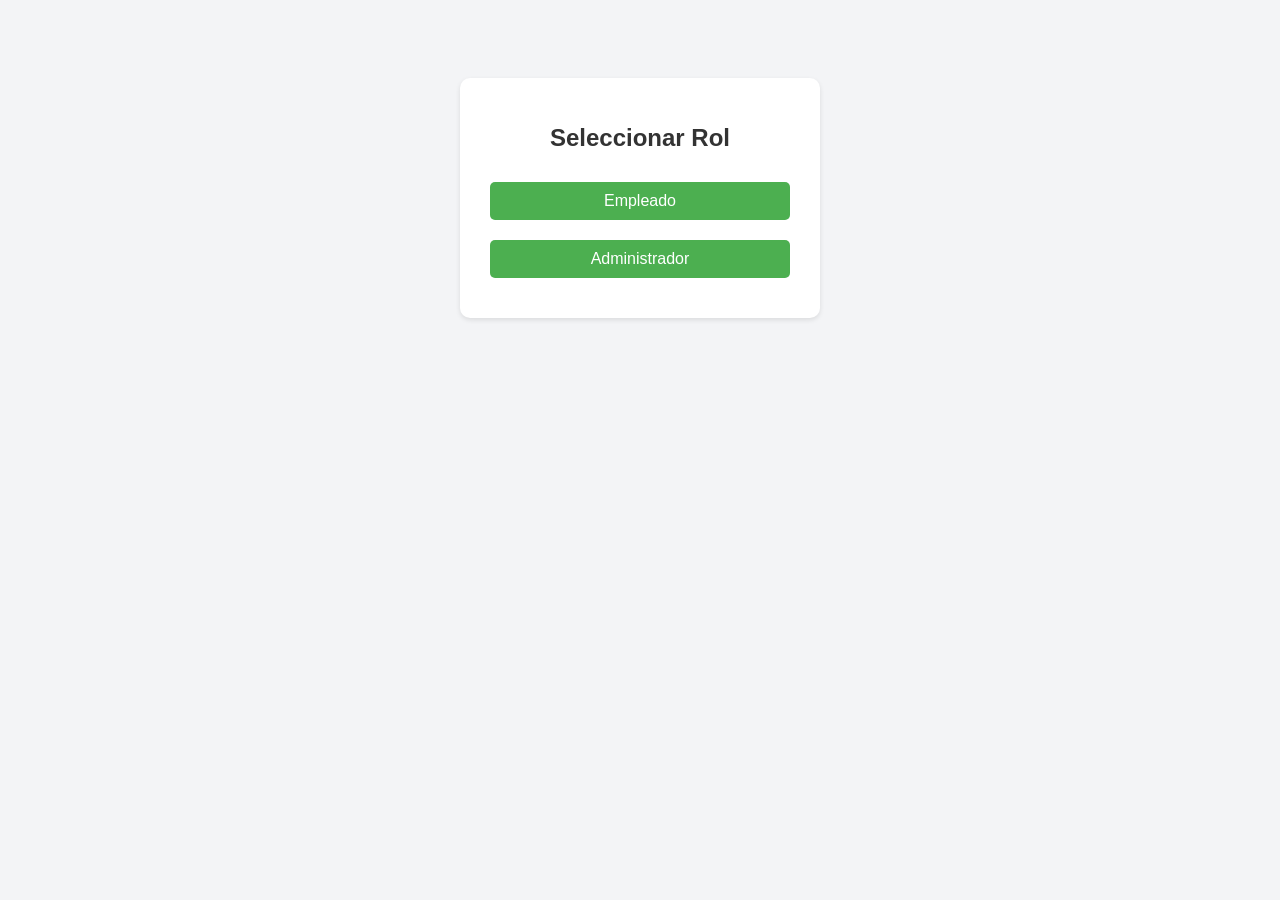
<file: horas/index.html>
<!DOCTYPE html>
<html lang="es">
<head>
    <meta charset="UTF-8">
    <meta name="viewport" content="width=device-width, initial-scale=1.0">
    <title>Página de Ingreso</title>
    <style>
        body {
            font-family: Arial, sans-serif;
            text-align: center;
            padding: 50px;
            background-color: #f3f4f6;
        }

        .container {
            margin: 20px auto;
            width: 300px;
            padding: 30px;
            background-color: #ffffff;
            border-radius: 10px;
            box-shadow: 0 2px 5px rgba(0, 0, 0, 0.1);
        }

        h1 {
            margin-bottom: 20px;
            font-size: 24px;
            color: #333;
        }

        .btn {
            width: 100%;
            padding: 10px;
            background-color: #4CAF50;
            color: white;
            border: none;
            border-radius: 5px;
            cursor: pointer;
            margin: 10px 0;
            font-size: 16px;
        }

        .btn:hover {
            background-color: #45a049;
        }

        input {
            width: 100%;
            padding: 10px;
            margin: 10px 0;
            border: 1px solid #ccc;
            border-radius: 5px;
        }

        .login-container {
            display: none;
        }

        .show-admin-login {
            display: block;
        }
    </style>
</head>
<body>

    <div class="container">
        <h1>Seleccionar Rol</h1>
        <button class="btn" id="empleadoBtn">Empleado</button>
        <button class="btn" id="adminBtn">Administrador</button>
        
        <!-- Formulario de inicio de sesión para administrador -->
        <div class="login-container" id="adminLoginContainer">
            <h1>Iniciar sesión</h1>
            <input type="password" id="adminPassword" placeholder="Contraseña del administrador" />
            <button class="btn" id="loginBtn">Iniciar sesión</button>
            <p id="loginMessage" style="color:red;"></p>
        </div>
    </div>

    <script>
        const adminPasswordCorrecta = "admin123";
        const urlEmpleado = "empleados.html";
        const urlAdmin = "admin.html";

        document.getElementById("empleadoBtn").addEventListener("click", function() {
            window.location.href = urlEmpleado;
        });

        document.getElementById("adminBtn").addEventListener("click", function() {
            document.getElementById("adminLoginContainer").classList.add("show-admin-login");
        });

        document.getElementById("loginBtn").addEventListener("click", function() {
            const adminPassword = document.getElementById("adminPassword").value;

            if (adminPassword === adminPasswordCorrecta) {
                window.location.href = urlAdmin;
            } else {
                document.getElementById("loginMessage").innerText = "Contraseña incorrecta. Intente nuevamente.";
            }
        });
    </script>

</body>
</html>
</file>
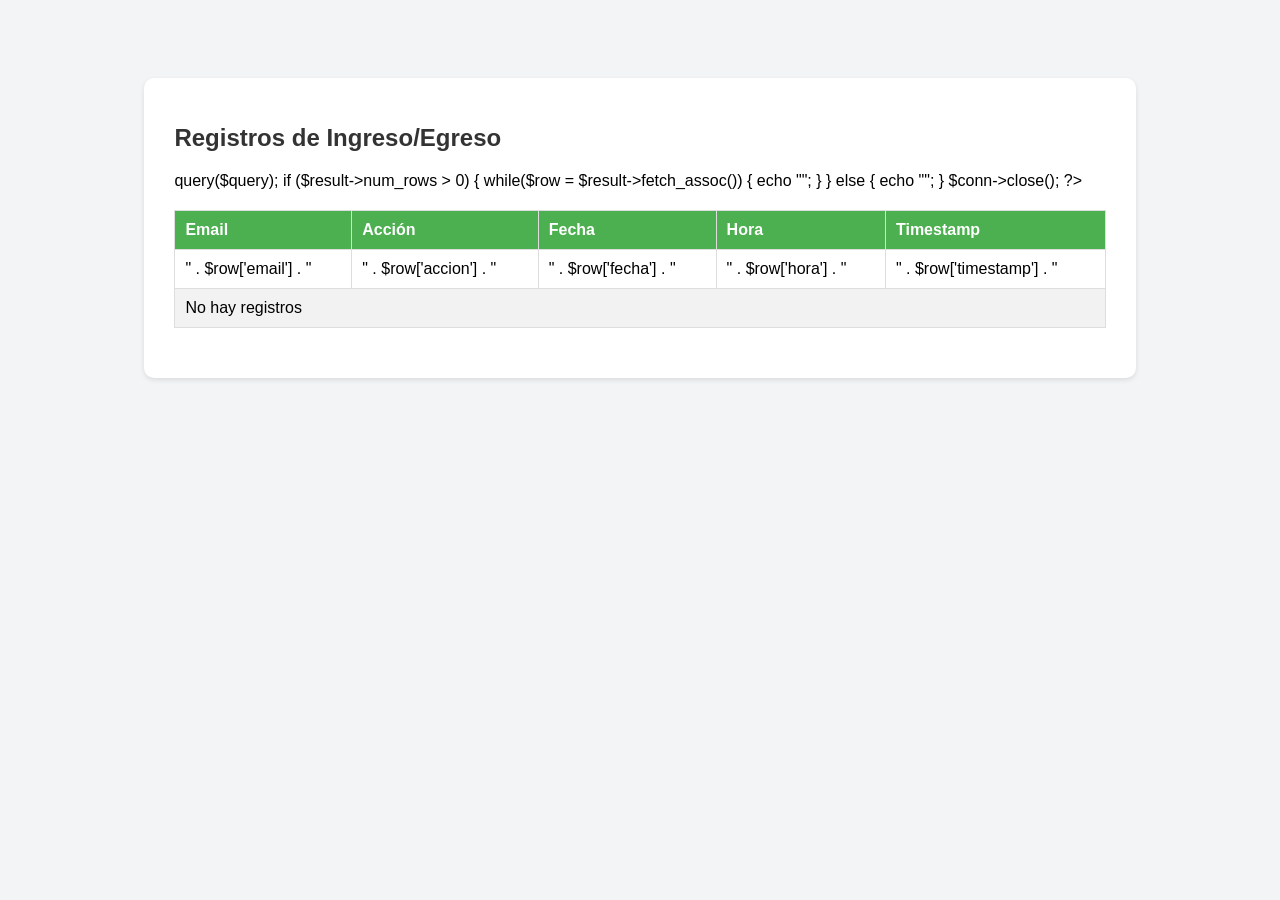
<file: admin.html>
<!DOCTYPE html>
<html lang="es">
<head>
    <meta charset="UTF-8">
    <meta name="viewport" content="width=device-width, initial-scale=1.0">
    <title>Administrador - Ver Registros</title>
    <style>
        /* Estilos */
        body {
            font-family: Arial, sans-serif;
            padding: 50px;
            background-color: #f3f4f6;
        }

        .container {
            margin: 20px auto;
            width: 80%;
            padding: 30px;
            background-color: #ffffff;
            border-radius: 10px;
            box-shadow: 0 2px 5px rgba(0, 0, 0, 0.1);
        }

        h1 {
            margin-bottom: 20px;
            font-size: 24px;
            color: #333;
        }

        table {
            width: 100%;
            border-collapse: collapse;
            margin: 20px 0;
        }

        th, td {
            padding: 10px;
            text-align: left;
            border: 1px solid #ddd;
        }

        th {
            background-color: #4CAF50;
            color: white;
        }

        tr:nth-child(even) {
            background-color: #f2f2f2;
        }
    </style>
</head>
<body>

    <div class="container">
        <h1>Registros de Ingreso/Egreso</h1>
        <table>
            <thead>
                <tr>
                    <th>Email</th>
                    <th>Acción</th>
                    <th>Fecha</th>
                    <th>Hora</th>
                    <th>Timestamp</th>
                </tr>
            </thead>
            <tbody>
                <?php
                require_once('db_connect.php');

                $query = "SELECT * FROM registros ORDER BY timestamp DESC";
                $result = $conn->query($query);

                if ($result->num_rows > 0) {
                    while($row = $result->fetch_assoc()) {
                        echo "<tr>
                            <td>" . $row['email'] . "</td>
                            <td>" . $row['accion'] . "</td>
                            <td>" . $row['fecha'] . "</td>
                            <td>" . $row['hora'] . "</td>
                            <td>" . $row['timestamp'] . "</td>
                        </tr>";
                    }
                } else {
                    echo "<tr><td colspan='5'>No hay registros</td></tr>";
                }

                $conn->close();
                ?>
            </tbody>
        </table>
    </div>

</body>
</html>
</file>
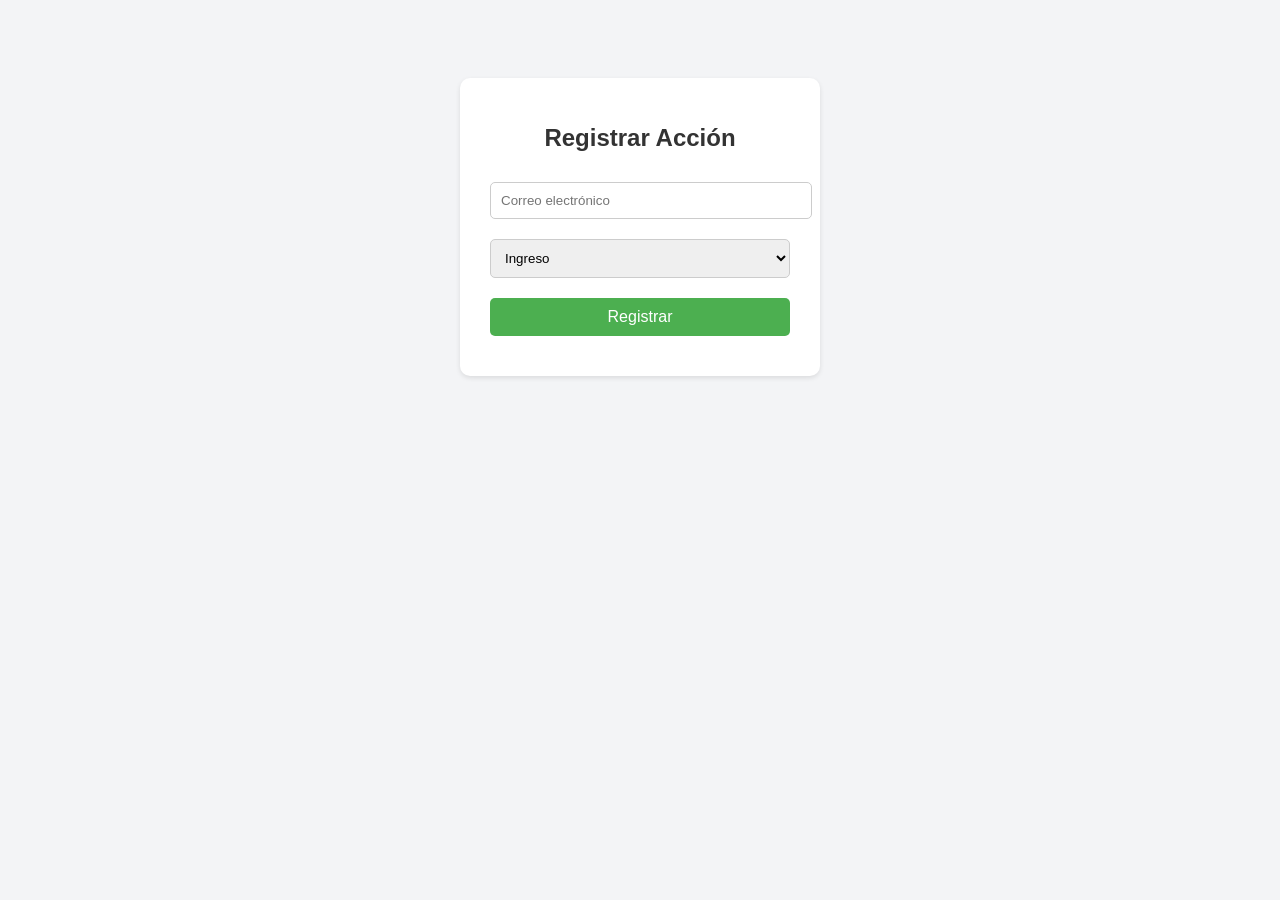
<file: empleados.html>
<!DOCTYPE html>
<html lang="es">
<head>
    <meta charset="UTF-8">
    <meta name="viewport" content="width=device-width, initial-scale=1.0">
    <title>Empleado - Registro de Ingreso/Egreso</title>
    <style>
        /* Estilos */
        body {
            font-family: Arial, sans-serif;
            text-align: center;
            padding: 50px;
            background-color: #f3f4f6;
        }

        .container {
            margin: 20px auto;
            width: 300px;
            padding: 30px;
            background-color: #ffffff;
            border-radius: 10px;
            box-shadow: 0 2px 5px rgba(0, 0, 0, 0.1);
        }

        h1 {
            margin-bottom: 20px;
            font-size: 24px;
            color: #333;
        }

        .btn {
            width: 100%;
            padding: 10px;
            background-color: #4CAF50;
            color: white;
            border: none;
            border-radius: 5px;
            cursor: pointer;
            margin: 10px 0;
            font-size: 16px;
        }

        .btn:hover {
            background-color: #45a049;
        }

        input {
            width: 100%;
            padding: 10px;
            margin: 10px 0;
            border: 1px solid #ccc;
            border-radius: 5px;
        }

        select {
            width: 100%;
            padding: 10px;
            margin: 10px 0;
            border: 1px solid #ccc;
            border-radius: 5px;
        }
    </style>
</head>
<body>

    <div class="container">
        <h1>Registrar Acción</h1>
        <form action="registrar_accion.php" method="POST">
            <input type="email" name="email" placeholder="Correo electrónico" required />
            
            <select name="accion" required>
                <option value="ingreso">Ingreso</option>
                <option value="egreso">Egreso</option>
            </select>

            <button class="btn" type="submit">Registrar</button>
        </form>
    </div>

</body>
</html>
</file>
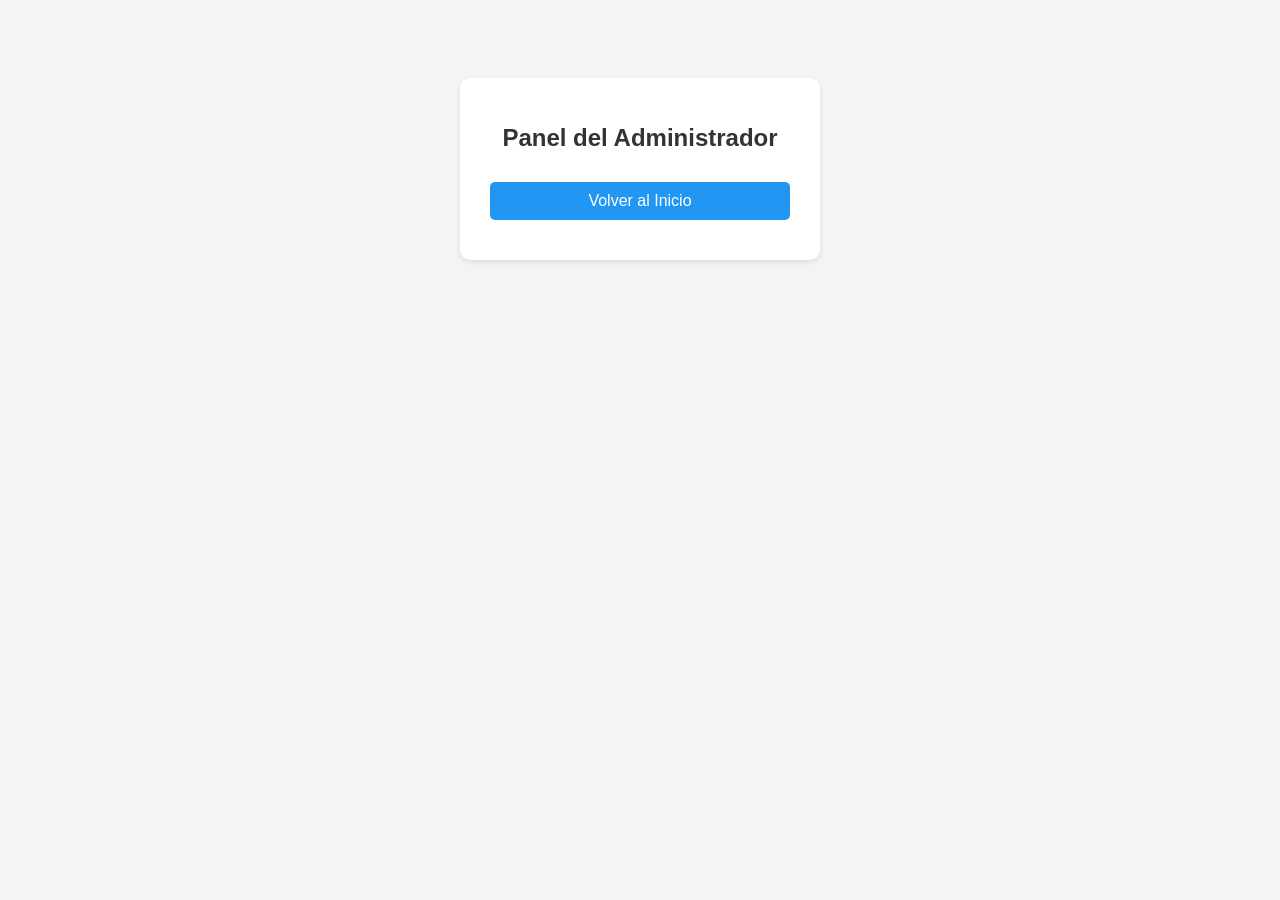
<file: horas/admin.html>
<!DOCTYPE html>
<html lang="es">
<head>
    <meta charset="UTF-8">
    <meta name="viewport" content="width=device-width, initial-scale=1.0">
    <title>Panel de Administrador</title>
    <style>
        body {
            font-family: Arial, sans-serif;
            text-align: center;
            padding: 50px;
            background-color: #f3f4f6;
        }

        .container {
            margin: 20px auto;
            width: 300px;
            padding: 30px;
            background-color: #ffffff;
            border-radius: 10px;
            box-shadow: 0 2px 5px rgba(0, 0, 0, 0.1);
        }

        h1 {
            margin-bottom: 20px;
            font-size: 24px;
            color: #333;
        }

        .btn {
            width: 100%;
            padding: 10px;
            background-color: #4CAF50;
            color: white;
            border: none;
            border-radius: 5px;
            cursor: pointer;
            margin: 10px 0;
            font-size: 16px;
        }

        .btn:hover {
            background-color: #45a049;
        }

        .back-btn {
            background-color: #2196F3;
        }

        .back-btn:hover {
            background-color: #0b7dda;
        }
    </style>
</head>
<body>

    <div class="container">
        <h1>Panel del Administrador</h1>

        <!-- Aquí irían las funcionalidades del administrador, como ver y editar la base de datos. -->

        <!-- Botón para volver al index.html -->
        <button class="btn back-btn" onclick="window.location.href='index.html'">Volver al Inicio</button>
    </div>

</body>
</html>
</file>
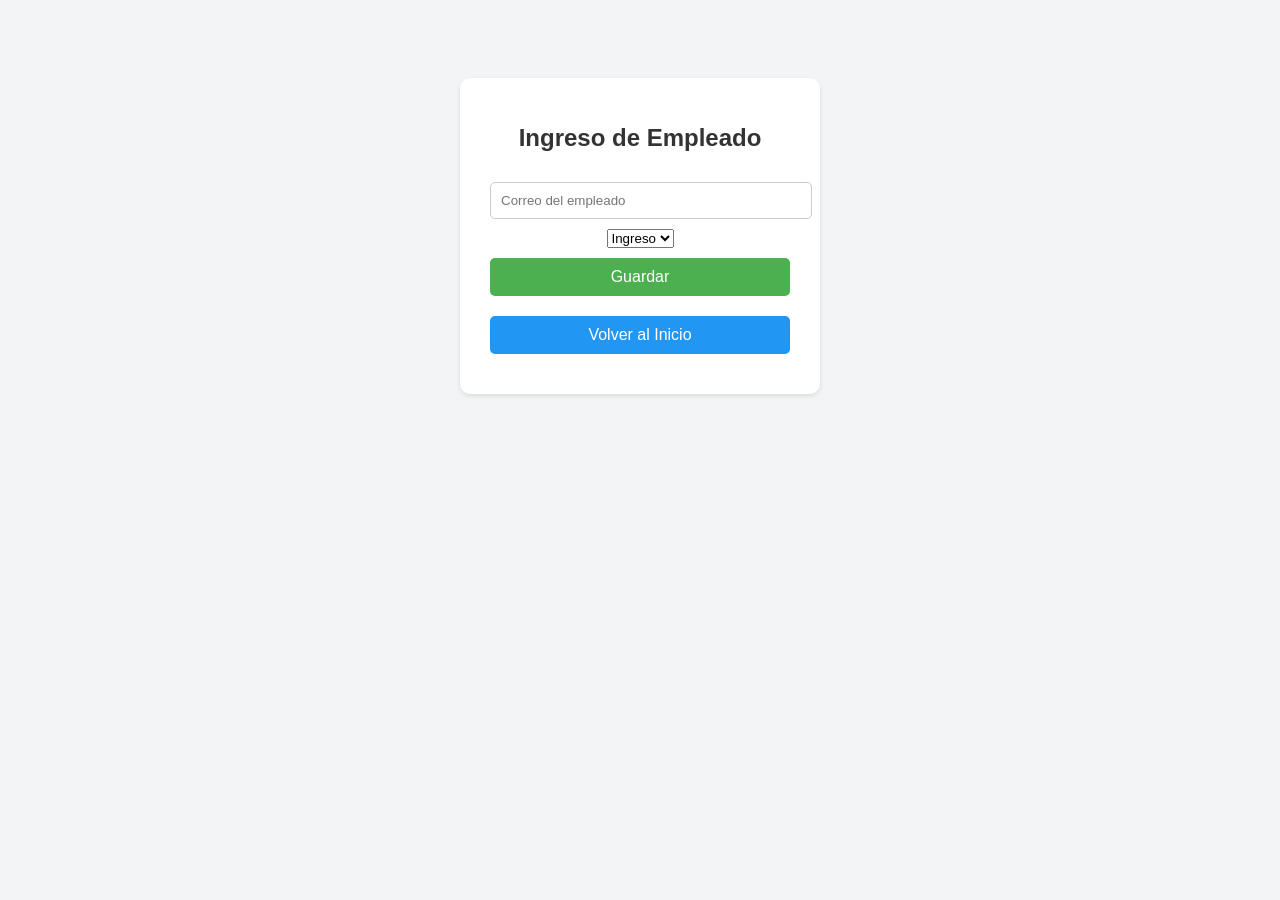
<file: horas/empleados.html>
<!DOCTYPE html>
<html lang="es">
<head>
    <meta charset="UTF-8">
    <meta name="viewport" content="width=device-width, initial-scale=1.0">
    <title>Ingreso de Empleado</title>
    <style>
        body {
            font-family: Arial, sans-serif;
            text-align: center;
            padding: 50px;
            background-color: #f3f4f6;
        }

        .container {
            margin: 20px auto;
            width: 300px;
            padding: 30px;
            background-color: #ffffff;
            border-radius: 10px;
            box-shadow: 0 2px 5px rgba(0, 0, 0, 0.1);
        }

        h1 {
            margin-bottom: 20px;
            font-size: 24px;
            color: #333;
        }

        .btn {
            width: 100%;
            padding: 10px;
            background-color: #4CAF50;
            color: white;
            border: none;
            border-radius: 5px;
            cursor: pointer;
            margin: 10px 0;
            font-size: 16px;
        }

        .btn:hover {
            background-color: #45a049;
        }

        input {
            width: 100%;
            padding: 10px;
            margin: 10px 0;
            border: 1px solid #ccc;
            border-radius: 5px;
        }

        .back-btn {
            background-color: #2196F3;
        }

        .back-btn:hover {
            background-color: #0b7dda;
        }

        #successMessage {
            background-color: #4CAF50;
            color: white;
            padding: 10px;
            border-radius: 5px;
            margin-top: 20px;
            display: none;
        }

        #successMessage button {
            background-color: #f44336;
            color: white;
            border: none;
            border-radius: 5px;
            padding: 5px 10px;
            cursor: pointer;
            margin-top: 10px;
        }

        #successMessage button:hover {
            background-color: #d32f2f;
        }
    </style>
</head>
<body>

    <div class="container">
        <h1>Ingreso de Empleado</h1>

        <!-- Formulario de entrada/egreso -->
        <form id="ingresoEgresoForm">
            <input type="email" id="emailEmpleado" placeholder="Correo del empleado" required>
            <select id="accionEmpleado" required>
                <option value="ingreso">Ingreso</option>
                <option value="egreso">Egreso</option>
            </select>
            <button class="btn" type="submit">Guardar</button>
        </form>

        <!-- Botón para volver al index.html -->
        <button class="btn back-btn" onclick="window.location.href='index.html'">Volver al Inicio</button>

        <!-- Mensaje de éxito -->
        <div id="successMessage">
            <p>¡Guardado exitosamente!</p>
            <button onclick="hideSuccessMessage()">Cerrar</button>
        </div>
    </div>

    <script>
        // Función para manejar el formulario y mostrar el mensaje de éxito
        document.getElementById("ingresoEgresoForm").addEventListener("submit", function(e) {
            e.preventDefault();
            const email = document.getElementById("emailEmpleado").value;
            const accion = document.getElementById("accionEmpleado").value;
            const fecha = new Date();
            const fechaString = `${fecha.getDate()}/${fecha.getMonth() + 1}/${fecha.getFullYear()}`;
            const horaString = `${fecha.getHours()}:${fecha.getMinutes()}:${fecha.getSeconds()}`;

            console.log(`Empleado: ${email}, Acción: ${accion}, Fecha: ${fechaString}, Hora: ${horaString}`);
            // Aquí agregarías el código para guardar estos datos en la base de datos

            // Mostrar el mensaje de éxito
            document.getElementById("successMessage").style.display = "block";
        });

        // Función para ocultar el mensaje de éxito
        function hideSuccessMessage() {
            document.getElementById("successMessage").style.display = "none";
        }
    </script>

</body>
</html>
</file>
